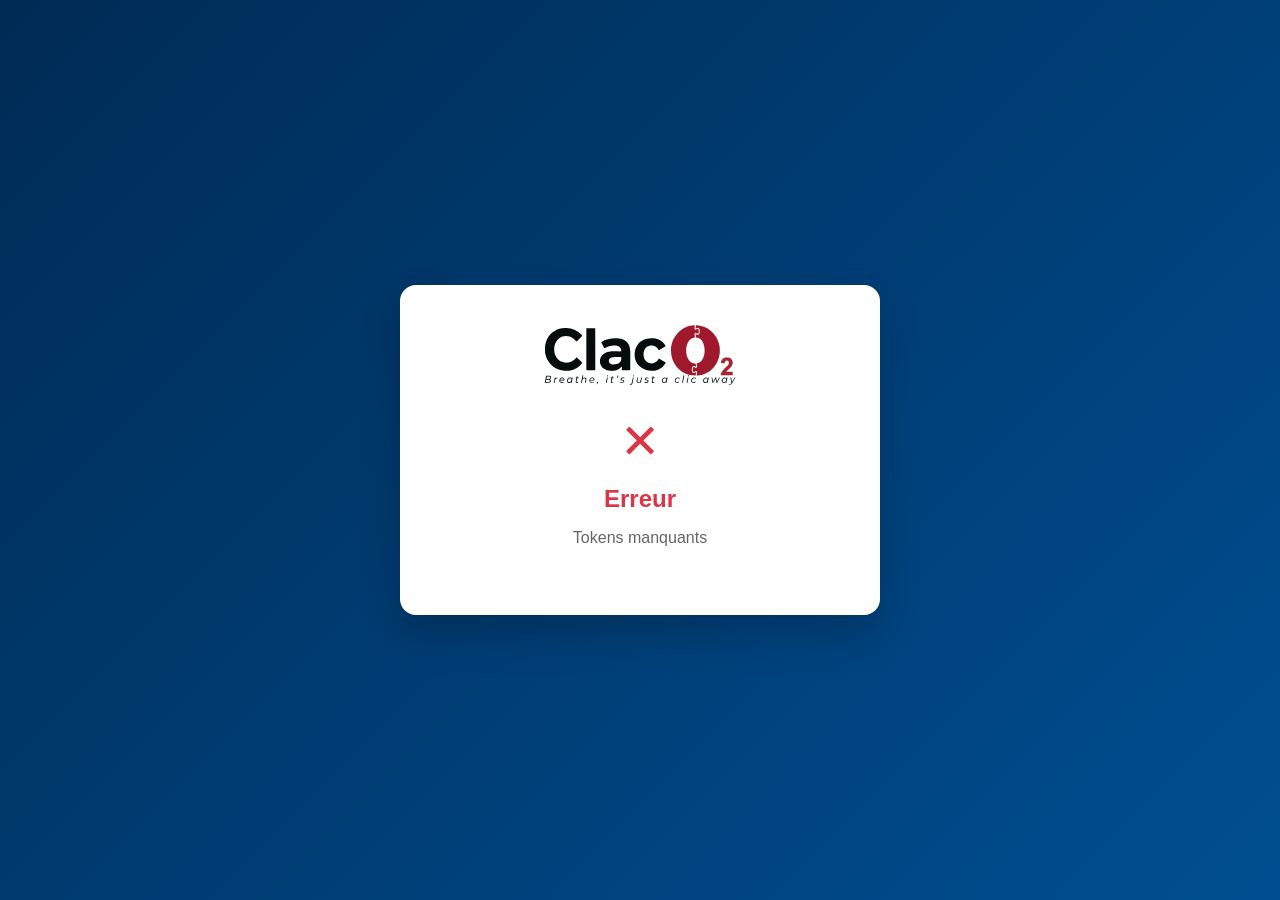
<file: wasm-dist/auth-callback.html>
<!DOCTYPE html>
<html lang="fr">

<head>
    <meta charset="UTF-8">
    <meta name="viewport" content="width=device-width, initial-scale=1.0">
    <title>Authentification ClacO₂</title>
    <style>
        :root {
            --ecam-blue: #003366;
            --bg-gradient: linear-gradient(135deg, #002B55 0%, #004E92 100%);
        }

        body {
            font-family: 'Segoe UI', Roboto, Helvetica, Arial, sans-serif;
            background: var(--bg-gradient);
            display: flex;
            justify-content: center;
            align-items: center;
            min-height: 100vh;
            margin: 0;
            color: #333;
        }

        .card {
            background: white;
            padding: 40px;
            border-radius: 16px;
            box-shadow: 0 20px 40px rgba(0, 0, 0, 0.2);
            text-align: center;
            max-width: 400px;
            width: 90%;
            animation: slideUp 0.6s cubic-bezier(0.16, 1, 0.3, 1);
        }

        @keyframes slideUp {
            from {
                transform: translateY(30px);
                opacity: 0;
            }

            to {
                transform: translateY(0);
                opacity: 1;
            }
        }

        .logo {
            height: 60px;
            margin-bottom: 24px;
            object-fit: contain;
        }

        h2 {
            color: var(--ecam-blue);
            margin: 0 0 12px 0;
            font-size: 24px;
        }

        p {
            color: #666;
            line-height: 1.6;
            margin: 0 0 24px 0;
        }

        .spinner {
            width: 40px;
            height: 40px;
            border: 3px solid rgba(0, 51, 102, 0.1);
            border-top-color: var(--ecam-blue);
            border-radius: 50%;
            animation: spin 1s linear infinite;
            margin: 0 auto 20px;
        }

        @keyframes spin {
            to {
                transform: rotate(360deg);
            }
        }

        .status-icon {
            font-size: 48px;
            margin-bottom: 16px;
            display: block;
        }

        .error {
            color: #dc3545;
        }

        .success {
            color: #28a745;
        }

        .hidden {
            display: none;
        }
    </style>
</head>

<body>
    <div class="card">
        <img src="claco2_slogan_svg.svg" alt="ClacO₂" class="logo">

        <div id="loading-state">
            <div class="spinner"></div>
            <h2>Authentification en cours</h2>
            <p>Veuillez patienter...</p>
        </div>

        <div id="success-state" class="hidden">
            <span class="status-icon success">✓</span>
            <h2>Connexion réussie !</h2>
            <p>Redirection vers l'application...</p>
        </div>

        <div id="error-state" class="hidden">
            <span class="status-icon error">✕</span>
            <h2 class="error">Erreur</h2>
            <p id="error-details">Une erreur est survenue.</p>
        </div>
    </div>

    <script>
        (function () {
            const params = new URLSearchParams(window.location.search);
            const accessToken = params.get('accessToken');
            const refreshToken = params.get('refreshToken');
            const error = params.get('error');
            const errorMessage = params.get('message');

            const loading = document.getElementById('loading-state');
            const success = document.getElementById('success-state');
            const errorDiv = document.getElementById('error-state');

            if (error) {
                loading.classList.add('hidden');
                errorDiv.classList.remove('hidden');
                document.getElementById('error-details').textContent = errorMessage || error;
                return;
            }

            if (accessToken && refreshToken) {
                localStorage.setItem('jwt_token', accessToken);
                localStorage.setItem('refresh_token', refreshToken);
                localStorage.setItem('oauth_success', 'true');

                loading.classList.add('hidden');
                success.classList.remove('hidden');

                setTimeout(function () {
                    window.location.href = '/';
                }, 1000);
            } else {
                loading.classList.add('hidden');
                errorDiv.classList.remove('hidden');
                document.getElementById('error-details').textContent = 'Tokens manquants';
            }
        })();
    </script>
</body>

</html>
</file>
